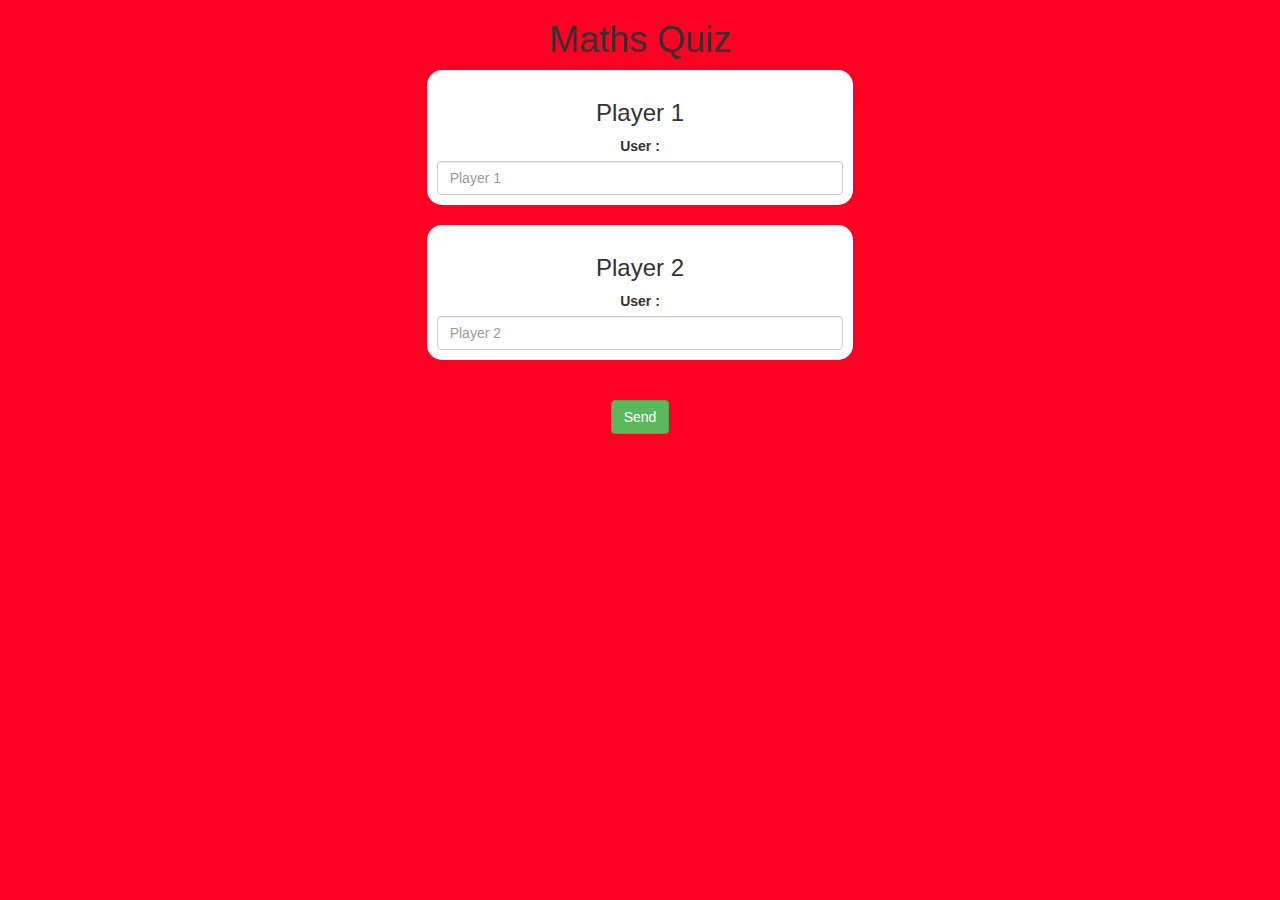
<file: index.html>
<!DOCTYPE html>
<html>
<head>
	<title>Guess The Word</title>

<meta name="viewport" content="width=device-width, initial-scale=1">
<link rel="stylesheet" href="https://maxcdn.bootstrapcdn.com/bootstrap/3.4.0/css/bootstrap.min.css">
<script src="https://ajax.googleapis.com/ajax/libs/jquery/3.4.1/jquery.min.js"></script>
<script src="https://maxcdn.bootstrapcdn.com/bootstrap/3.4.0/js/bootstrap.min.js"></script>

<link rel="stylesheet" type="text/css" href="game.css">

<script src="game_login.js"></script>
</head>
<body>
	<center>
<h1>Maths Quiz</h1>
<div class="col-lg-4 col-sm-8 col-xs-11 login_div1">
	<h3>Player 1 </h3>
	<label>User :</label>
	<input type="text" class="form-control" placeholder="Player 1" id="player1_name">
	<br>
</div>
<br>
<div class="col-lg-4 col-sm-8 col-xs-11 login_div2">
	<h3>Player 2 </h3>
	<label>User :</label>
	<input type="text" class="form-control" placeholder="Player 2" id="player2_name">
	<br>
</div>
<br><br>
<button class="btn btn-success" onclick="addUser()">Send</button>
</center>
</body>
</html>
</file>
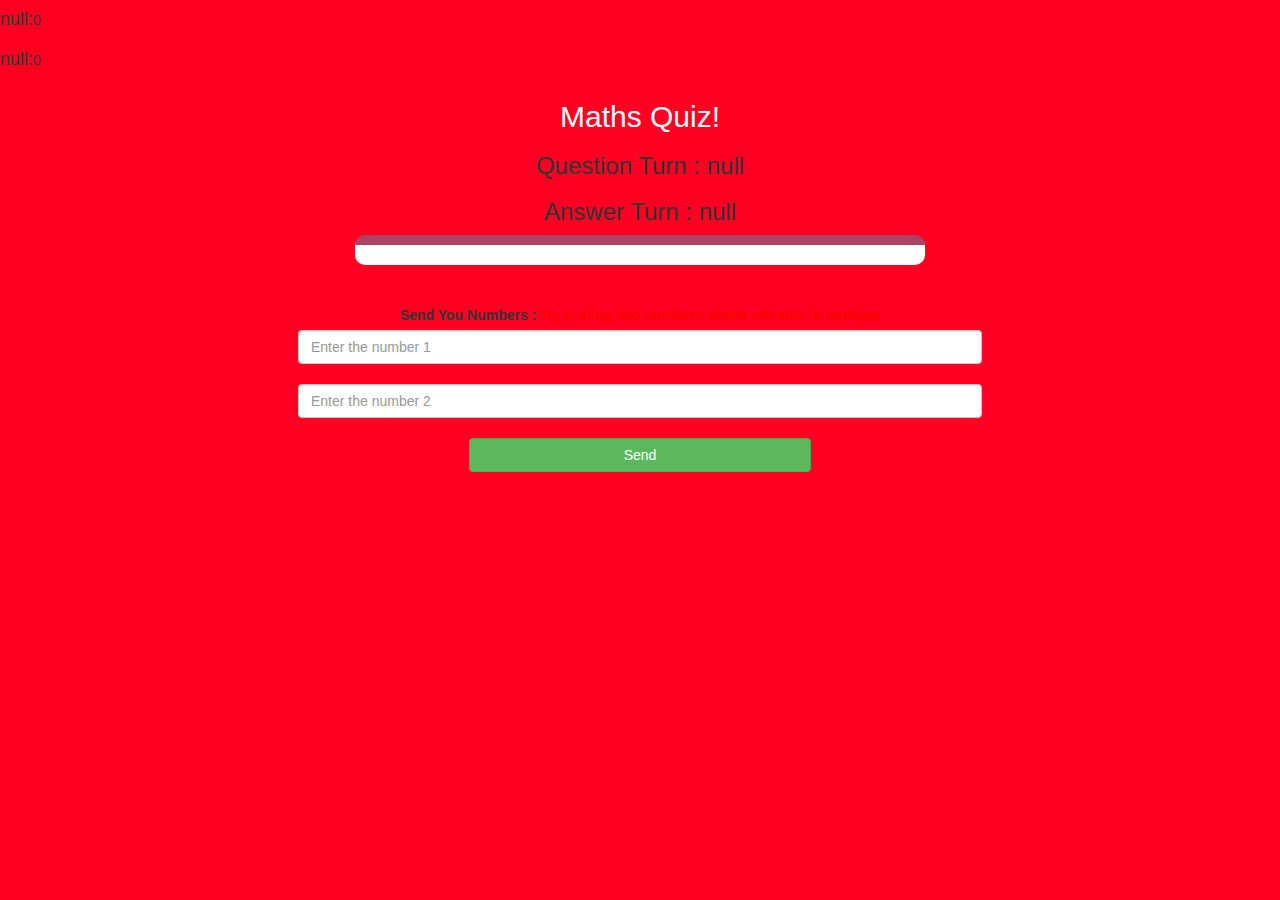
<file: game_page.html>
<!DOCTYPE html>
<html>
<head>
	<title>Guess The Word</title>

<meta name="viewport" content="width=device-width, initial-scale=1">
<link rel="stylesheet" href="https://maxcdn.bootstrapcdn.com/bootstrap/3.4.0/css/bootstrap.min.css">
<script src="https://ajax.googleapis.com/ajax/libs/jquery/3.4.1/jquery.min.js"></script>
<script src="https://maxcdn.bootstrapcdn.com/bootstrap/3.4.0/js/bootstrap.min.js"></script>

<link rel="stylesheet" type="text/css" href="game.css">
</head>
<body>
<h4 id="player1_name"></h4><span id="player1_score"></span><br>
<h4 id="player2_name"></h4><span id="player2_score"></span>

<div class="container">
	<center>
		<h2 style="color: white;">Maths Quiz!</h2>
        <h3 id="player_question"></h3>
        <h3 id="player_answer"></h3>
		<div id="output" class="col-lg-6"></div>
		<br>
		<br>
            
		<label>Send You Numbers : <b style="color: red">Try putting two numbers which will able to multiply </b></label>
        <input type="number" placeholder="Enter the number 1" id="word1" class="form-control"><br>
		<input type="number" placeholder="Enter the number 2" id="word2" class="form-control">

    <br>   <button class="btn btn-success" style="width: 30%;" onclick="send()">Send</button>
	</center>
</div>

<script src="game_page.js"></script>
</body>
</html>
</file>
<file: game.css>
body
{
	background: rgb(255, 0, 34);
}

	.login_div1 , .login_div2
	{
		background: white;
		padding: 10px;
		float: none;
		border-radius: 15px;
	}


#player1_name , #player2_name
{
	display: inline-block;
}
#word1 , #word2
{
	width: 60%;
}
#word_display
{
	letter-spacing: 5px;
}
#output
{
background: white;
border-radius: 10px;
border-top: 10px solid #AA4465;
padding: 10px;
float: none;
text-align: left;
}
</file>
